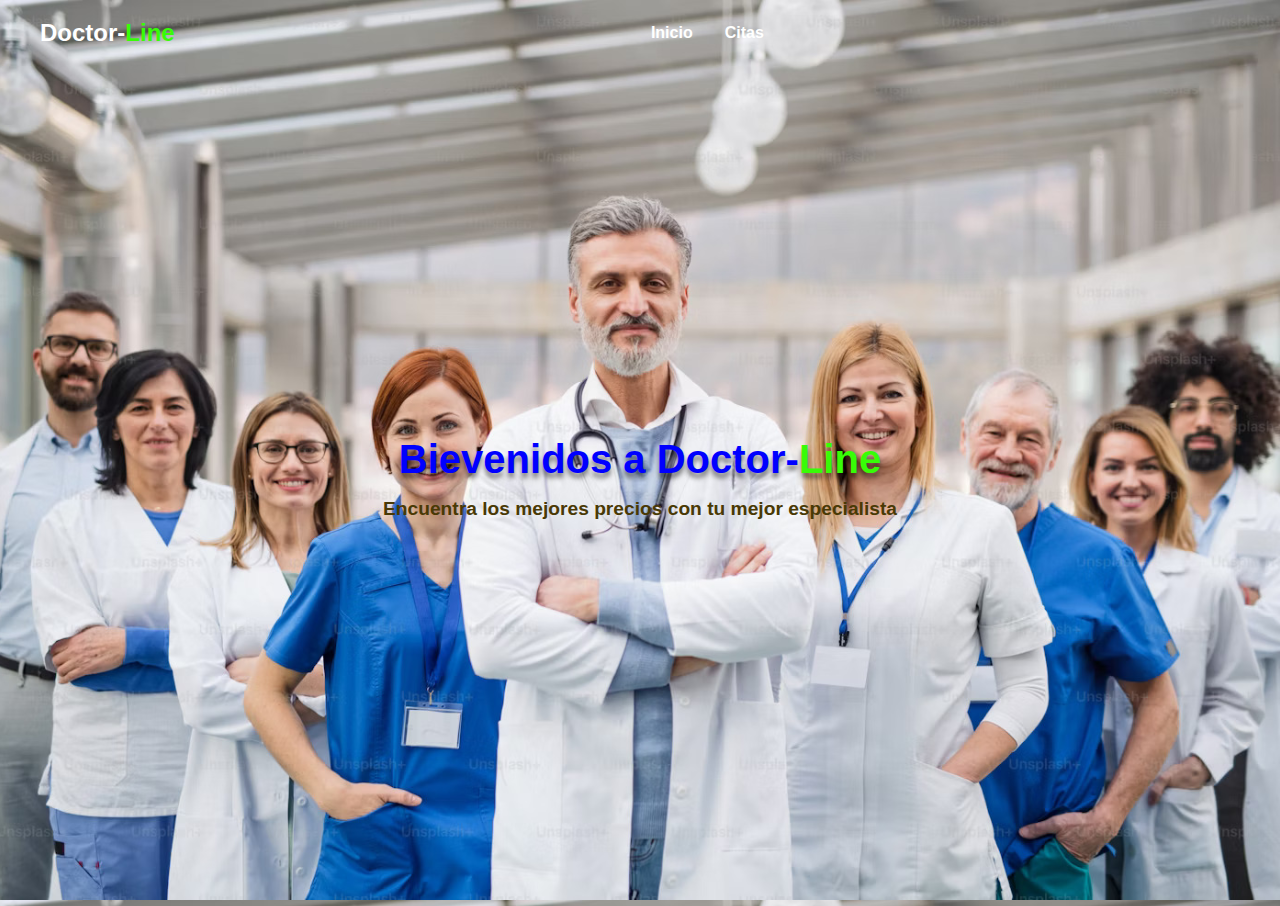
<file: index.html>
<!DOCTYPE html>
<html lang="en">
<head>
    <meta charset="UTF-8">
    <meta name="viewport" content="width=device-width, initial-scale=1.0">
    <link rel="stylesheet" href="style.css">
    <link rel="stylesheet" href="https://cdnjs.cloudflare.com/ajax/libs/font-awesome/6.6.0/css/all.min.css" integrity="sha512-Kc323vGBEqzTmouAECnVceyQqyqdsSiqLQISBL29aUW4U/M7pSPA/gEUZQqv1cwx4OnYxTxve5UMg5GT6L4JJg==" crossorigin="anonymous" referrerpolicy="no-referrer" />

    <title>frontendcitas</title>
</head>
<body>
  
<header>
<div class="navbar">
<div class="logo"><a href="index.html">Doctor-<span>Line</span></a></div>
<ul class="links">
<li><a href="index.html">Inicio</a></li>
<li><a href="citas.html">Citas</a></li>

</ul>



<div class="toggle_btn">
<i class="fa-duotone fa-solid fa-bars-staggered"></i>
</div>
</div>

<div class="dropdown_menu">
<li><a href="index.html">Inicio</a></li>
<li><a href="citas.html">Citas</a></li>

</div>
</header>

<main>
  <section id="hero">
  <h1>Bievenidos a Doctor-<span>Line</span></h1>
  <p>Encuentra los mejores precios con tu mejor especialista</p>

  </section>
</main>


<script>
const toggleBtn = document.querySelector('.toggle_btn')
const toggleBtnIcon = document.querySelector('.toggle_btn i')
const dropDownMenu = document.querySelector('.dropdown_menu')

toggleBtn.onclick = function (){
dropDownMenu.classList.toggle('open')
const isOpen = dropDownMenu.classList.contains('open')

toggleBtnIcon.classList =isOpen
? 'fa-duotone fa-solid fa-bars-staggered'
: 'fa-duotone fa-solid fa-bars-staggered'


}
</script>
</body>
</html>
</file>
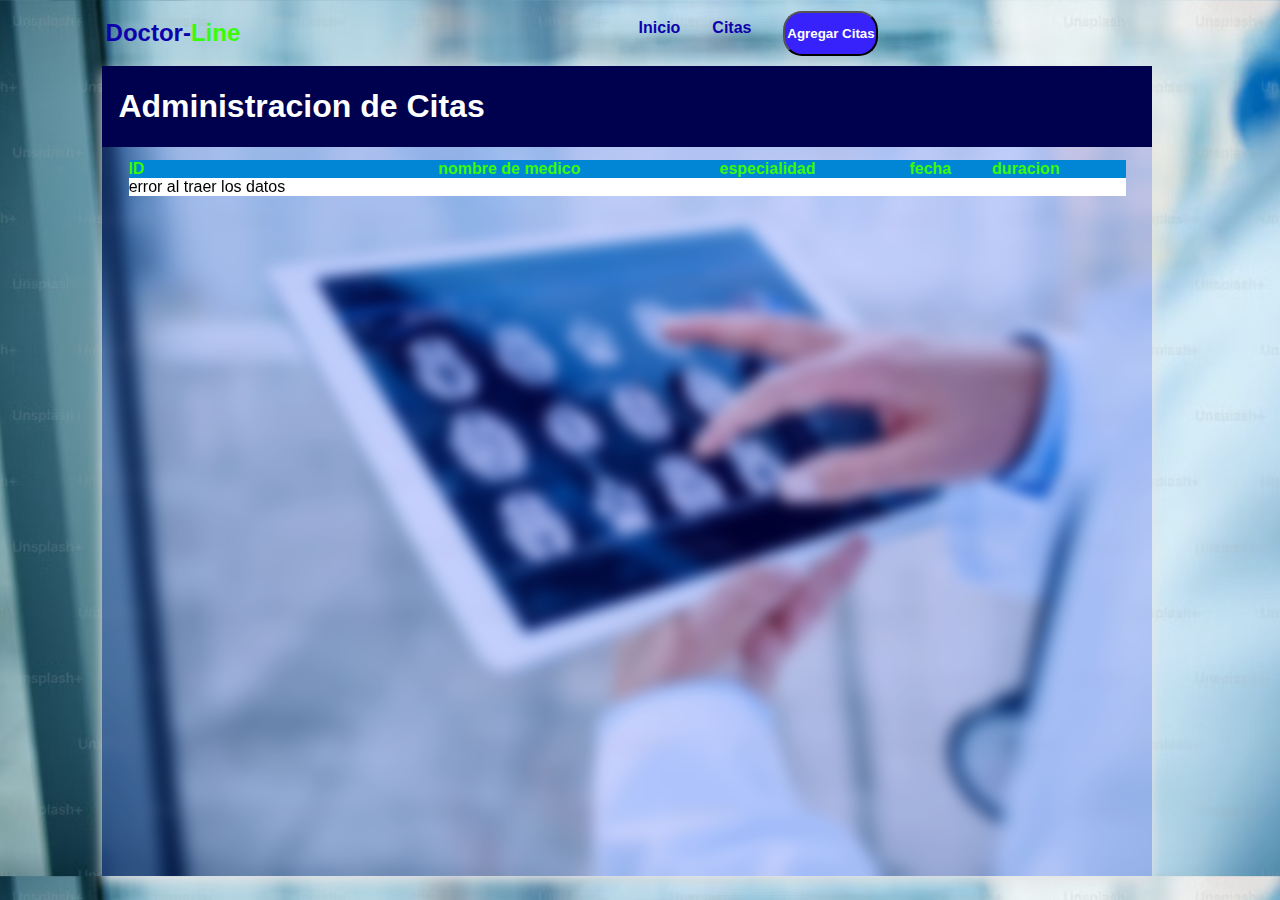
<file: citas.html>
<!DOCTYPE html>
<html lang="en">
<head>
    <meta charset="UTF-8">
    <meta name="viewport" content="width=device-width, initial-scale=1.0">
    <link rel="stylesheet" href="stylecitas.css">
    <link rel="stylesheet" href="https://cdnjs.cloudflare.com/ajax/libs/font-awesome/6.6.0/css/all.min.css" integrity="sha512-Kc323vGBEqzTmouAECnVceyQqyqdsSiqLQISBL29aUW4U/M7pSPA/gEUZQqv1cwx4OnYxTxve5UMg5GT6L4JJg==" crossorigin="anonymous" referrerpolicy="no-referrer" />

    <title>Administracion Citas</title>
</head>
<body class="body-1">
    <header>
        <div class="navbar">
        <div class="logo"><a href="index.html">Doctor-<span>Line</span></a></div>
        <ul class="links">
        <li><a href="index.html">Inicio</a></li>
        <li><a href="citas.html">Citas</a></li>
        <li><a href="fomr_citas.html"> <button class="button">Agregar Citas</button></a></li>
        </ul>
        
        
        <div class="toggle_btn">
        <i class="fa-duotone fa-solid fa-bars-staggered"></i>
        </div>
        </div>
        
        <div class="dropdown_menu">
        <li><a href="index.html">Inicio</a></li>
        <li><a href="citas.html">Citas</a></li>
        <li><a href="fomr_citas.html">formulario</a></li>
        
        
        </div>
        </header>


        
<script>
    const toggleBtn = document.querySelector('.toggle_btn')
    const toggleBtnIcon = document.querySelector('.toggle_btn i')
    const dropDownMenu = document.querySelector('.dropdown_menu')
    
    toggleBtn.onclick = function (){
    dropDownMenu.classList.toggle('open')
    const isOpen = dropDownMenu.classList.contains('open')
    
    toggleBtnIcon.classList =isOpen
    ? 'fa-duotone fa-solid fa-bars-staggered'
    : 'fa-duotone fa-solid fa-bars-staggered'
    
    
    }
</script>



<main class="table">
    <section class="table__header">
    <h1>Administracion de Citas</h1>
    
    </section>
    
    <section class="table__body">
    
    
    
        <table class="table">
            <thead>
              <tr>
                <tr>
                  <th scope="col">ID</th>
                  <th scope="col">nombre de medico</th>
                  <th scope="col">especialidad</th>
                  <th scope="col">fecha</th>
                  <th scope="col">duracion</th>
             
                </tr>
            </thead>
            <tbody id="citas-table">
              <tr>
                <th scope="row">1</th>
                <td>Mark</td>
                <td>Otto</td>
                <td>@mdo</td>
              </tr>
              <tr>
                <th scope="row">2</th>
                <td>Jacob</td>
                <td>Thornton</td>
                <td>@fat</td>
              </tr>
              <tr>
                <th scope="row">3</th>
                <td colspan="2">Larry the Bird</td>
                <td>@twitter</td>
              </tr>
            </tbody>
          </table>
    
    
    
    </section>
    </main>
    
<script src="js/request.js"></script>
<script src="js/citas.js"></script>



<script>
    window.onload = function(){
       mostrarCitas();
    }
  </script>
  


    </head>
    </body>
    </html>
</file>
<file: style.css>
*{
    margin: 0;
    padding: 0;
    box-sizing: border-box;
    font-family: 'Open Sans', sans-serif;
}


.logo{
color: blue;

}
h1{
    color: blue;
}

span{

    color: #38fc07;
}
body{
    height:100vh;
    background-color: #000000;
    background-image: url('img/doctores.jpg');
    background-size: cover;
    background-position: center;


}

li{
    list-style: none;

}

a{
    text-decoration: none;
    color: #ffffff;
    font-size: 1rem;

}
a:hover{
    color: rgb(0, 60, 255);
}
/*header*/

header{
    position: relative;
    padding: 0.2rem;

}
.navbar{
    font-family: "Roboto", sans-serif;
    font-weight: 700;
    font-style: bold;


    width: 100%;
    height: 60px;
    max-width: 1200px;
    margin: 0 auto;
    display: flex;
    align-items: center;
    justify-content: space-between;
}

.navbar .logo a{
    font-size: 1.5rem;
    font-weight: bold;
}

.navbar .links{
    display: flex;
    gap: 2rem;
}


.navbar .toggle_btn{
    color: #ffffff;
    font-size: 1.5rem;
    cursor: pointer;
}

.action_btn{
    background-color: orange;
    color: #ffffff;
    padding: 0.5rem 1rem;
    border: none;
    outline: none;
    border-radius: 20px;
    font-size: 0.8rem;
    font-weight: bold;
    cursor: pointer;
}

.action_btn:hover{
    scale: 1.05;
    color: #ffffff;
}

.action_btn:active{
scale: 0.95;
}

/*dropdown menu*/
.dropdown_menu{
    display: none;
    position: absolute;
    right: 2rem;
    top: 60px;
    height: 0;
    width: 220px;
    background: rgba(255, 255, 255, 0.1);
    backdrop-filter: blur(15px);
    border-radius: 10px;
    overflow: hidden;
    transition: height .2s cubic-bezier(0.175, 0.885, 0.32, 1.275);
}

.dropdown_menu.open{
    height: 220px;

}

.dropdown_menu li{
    padding: 0.7rem;
    display: flex;
    align-items: center;
    justify-content: center;
}

.dropdown_menu .action_btn {
    width: 100%;
    display: flex;
    justify-content: center;
}


/*HERO*/


section#hero{
    height: calc(100vh - 60px);
    display: flex;
    flex-direction: column;
    align-items: center;
    justify-content: center;
    text-align: center;
    color: #ffffff;
}

#hero h1{
    font-size: 2.5rem;
    margin-bottom: 1rem;
    font-family: "Roboto", sans-serif;
    font-weight: 700;
    font-style: normal;
    text-shadow: 0 5px 5px rgba(0, 0, 0, 0.5);
}


#hero p{
    color: rgb(73, 57, 5);
    font-size: 1.2rem;
    margin-bottom: 1rem;
    font-family: "Roboto", sans-serif;
    font-weight: 600;
    font-style: normal;
    
}


/* responsive design*/

@media(max-width: 992px){
    .navbar .links,
    .navbar .action_btn{
      display: none;
    }

    .navbar .toggle_btn{
        display: block;
    }

    .dropdown_menu{
        display: block;
    }
}

@media (max-width:576px){
.dropdown_menu{
    left: 2rem;
    width: unset;
}
}
</file>
<file: stylecitas.css>
*{
    margin: 0;
    padding: 0;
    box-sizing: border-box;
    font-family: 'Open Sans', sans-serif;
}


Header{
    height: auto;
    width: 100%;
    position: fixed;
}


.logo{
    color: blue;
    
    }
    h1{
        color: blue;
    }
    
    span{
    
        color: rgb(56, 252, 7);
    }


.body-1{
    margin-left: 8%;
    
    background: url(img/radiografia.jpg) center / cover;
    display: block;
    justify-content: center;
    align-items: center;
}

 

.button{

    color: #ffffff;
    width: 95px;
    height: 45px;
    background-color: #3822fc;
    border-radius: 19px;
    font-family: "Roboto", sans-serif;
    font-style:normal;
    font-weight:bold;
}


th{
    color: #38fc07
}


h1{
    color: #ffffff;
    font-family: "Roboto", sans-serif;
    font-style:normal;
    font-weight:bold;
}


li{
    list-style: none;

}

a{
    text-decoration: none;
    color: #0d01ac;
    font-size: 1rem;
    font-family: "Roboto", sans-serif;
    font-style:normal;
    font-weight:bold;

}
a:hover{
    color: rgb(13, 0, 43);
}




/*header*/

header{
    position: relative;
    padding: 0.2rem;

}
.navbar{
    font-family: "Roboto", sans-serif;
    font-weight: 700;
    font-style: bold;


    width: 100%;
    height: 60px;
    max-width: 1200px;
    margin: 0 auto;
    display: flex;
    align-items: center;
    justify-content: space-between;
}

.navbar .logo a{
    font-size: 1.5rem;
    font-weight: bold;
}

.navbar .links{
    display: flex;
    gap: 2rem;
}


.navbar {
    color: #ffffff;
    font-size: 1.5rem;
    cursor: pointer;
}



/*dropdown menu*/
.dropdown_menu{
    display: none;
    position: absolute;
    right: 2rem;
    top: 60px;
    height: 0;
    width: 220px;
    background: rgba(255, 255, 255,0.1);
    backdrop-filter: blur(15px);
    border-radius: 10px;
    overflow: hidden;
    transition: height .2s cubic-bezier(0.175, 0.885, 0.32, 1.275);
}

.dropdown_menu.open{
    height: 220px;

}

.dropdown_menu li{
    padding: 0.7rem;
    display: flex;
    align-items: center;
    justify-content: center;
}



/*tabla dinamica*/


.boton-edit{
    color: #ffffff;
    width: 65px;
    height: 35px;
    background-color: #38fc07;
    border-bottom: #01004b;
    border-radius: 19px;
    font-family: "Roboto", sans-serif;
    font-weight: 700;
    font-style: bold;
}


.boton-elim{
    color: #ffffff;
    width: 75px;
    height: 35px;
    background-color: #b30000;
    border-bottom: #1d04fa;
    border-radius: 19px;
    font-family: "Roboto", sans-serif;
    font-weight: 700;
    font-style: bold;
}



main.table{
    width: 82vw;
    height: 90vh;
    background-color:#0509f12a;
    backdrop-filter: blur(7px);
    box-shadow: 0 .4rem .8rem rgb(230, 229, 229);
    
    overflow: hidden;
    
}





.table__header {
    width: 100%;
    height: 10%;
    background-color: #00014e;
    padding: .8rem 1rem;
    display: flex;
    justify-content: space-between;
    align-items: center;
}

table{
    width: 100%;
    border-collapse: collapse;
    padding: 1rem;
    text-align: left;
}



thead th{
    position: sticky;
    top: 0;
    left: 0;
    background-color: #0086d4;
}

tbody tr {
    --delay: .1s;
    transition: .5s ease-in-out var(--delay),background-color 0s;
    }


    tbody tr.hide{
        opacity: 0;
        transform: translateX(100%);
    }
    

    tbody tr:hover{
        background-color: #9ff7f754 !important;
    }
    

    tbody tr td{
        transition: .2s ease-in-out;
    }







.table__body {


    width: 95%;
    max-height: calc(89% - 1.6rem);
    background-color: #ffffff;
    
    margin: .8rem auto;
    

    overflow: auto;
    overflow: overlay;
}

















/* responsive design*/

@media(max-width: 992px){
    .navbar .links,
    .navbar .action_btn{
      display: none;
    }

    .navbar .toggle_btn{
        display: block;
    }

    .dropdown_menu{
        display: block;
    }
}

@media (max-width:576px){
.dropdown_menu{
    left: 2rem;
    width: unset;
}
}
</file>
